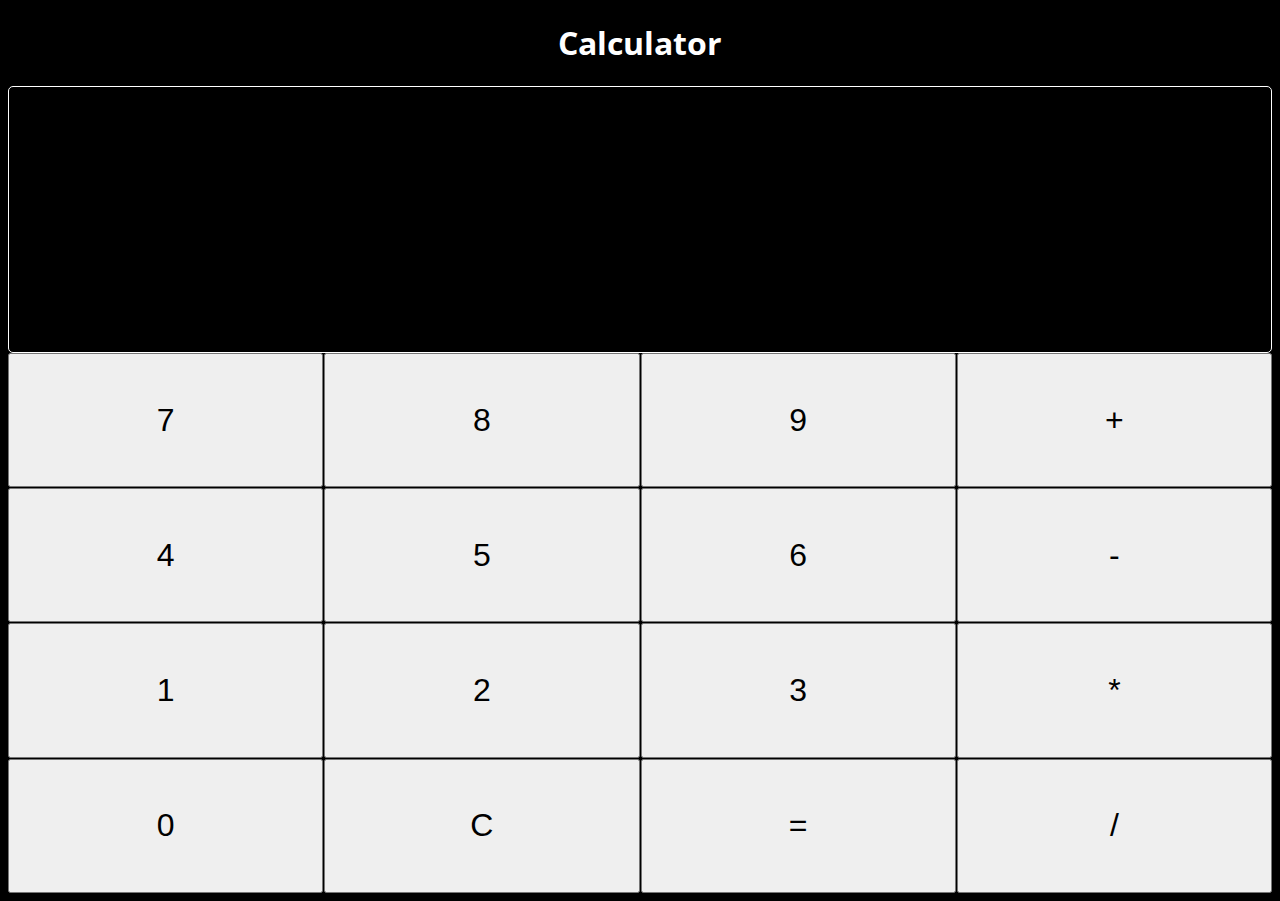
<file: Calculator/index.html>
<!DOCTYPE html>
<html lang="en">
<head>
    <meta charset="UTF-8">
    <meta http-equiv="X-UA-Compatible" content="IE=edge">
    <meta name="viewport" content="width=device-width, initial-scale=1.0">
    <link rel="preconnect" href="https://fonts.googleapis.com">
    <link rel="preconnect" href="https://fonts.gstatic.com" crossorigin>
    <link href="https://fonts.googleapis.com/css2?family=Open+Sans:wght@300&display=swap" rel="stylesheet">
    <script src="script.js" defer></script>
    <link rel="stylesheet" href="style.css">
    <title>Calculator</title>
</head>
<body>
    <h1>Calculator</h1>
    <div id="resultarea"></div>
    <div id="buttonsarea"></div>
    
</body>
</html>
</file>
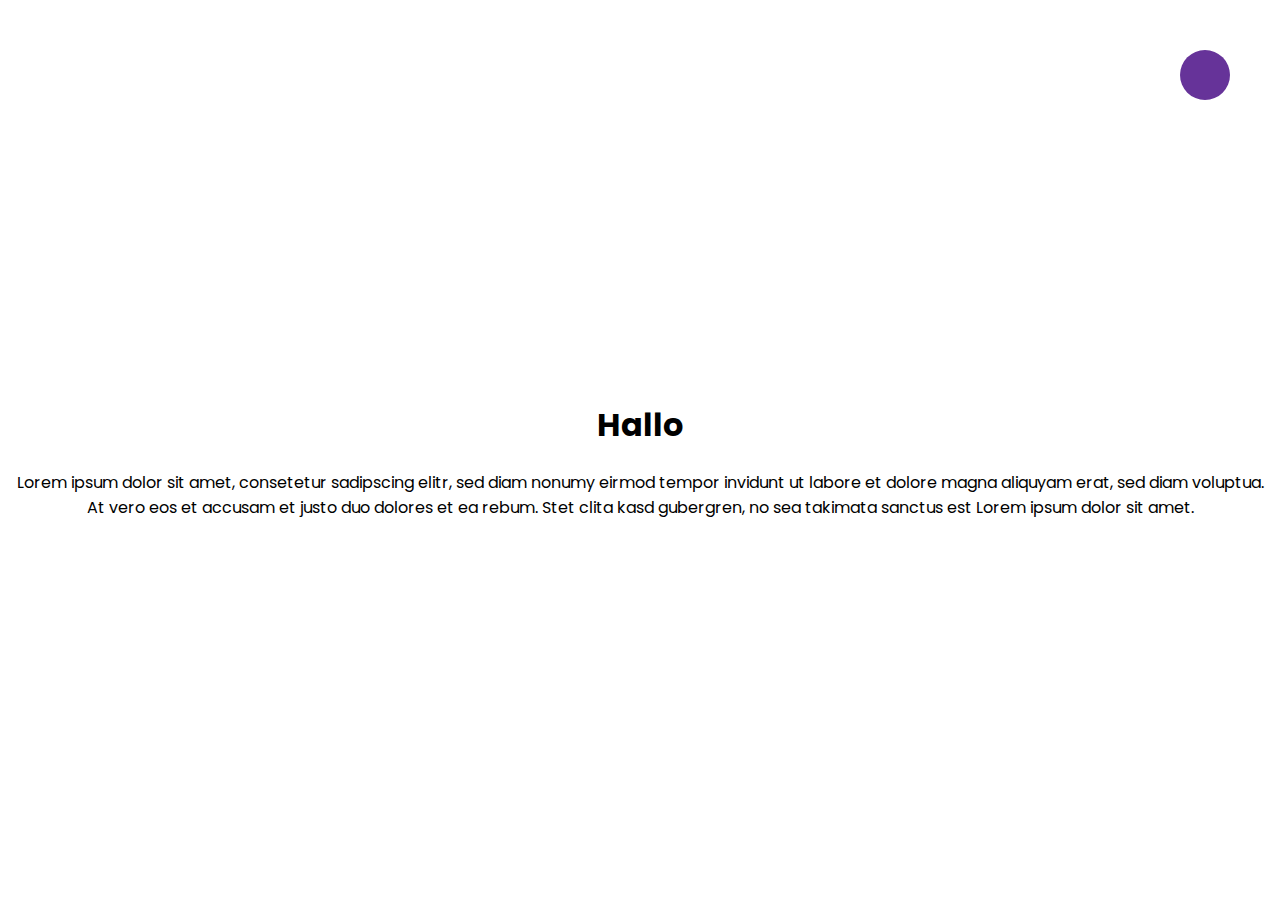
<file: Darkmode/index.html>
<!DOCTYPE html>
<html lang="en">
<head>
    <meta charset="UTF-8">
    <meta http-equiv="X-UA-Compatible" content="IE=edge">
    <meta name="viewport" content="width=, initial-scale=1.0">
    <link rel="stylesheet" href="style.css" />
    <script src="script.js" defer></script>
    <title>Dark Mode</title>
</head>
<body>
    <div class="toggle-container">
        <input type="checkbox" id="toggle" name="toggle"><label for="toggle"></label>
    </div>
    <div>
        <h1>Hallo</h1>
        <p>Lorem ipsum dolor sit amet, consetetur sadipscing elitr, sed diam nonumy eirmod tempor invidunt ut labore et dolore magna aliquyam erat, sed diam voluptua. At vero eos et accusam et justo duo dolores et ea rebum. Stet clita kasd gubergren, no sea takimata sanctus est Lorem ipsum dolor sit amet. </p>
    </div>
    
</body>
</html>
</file>
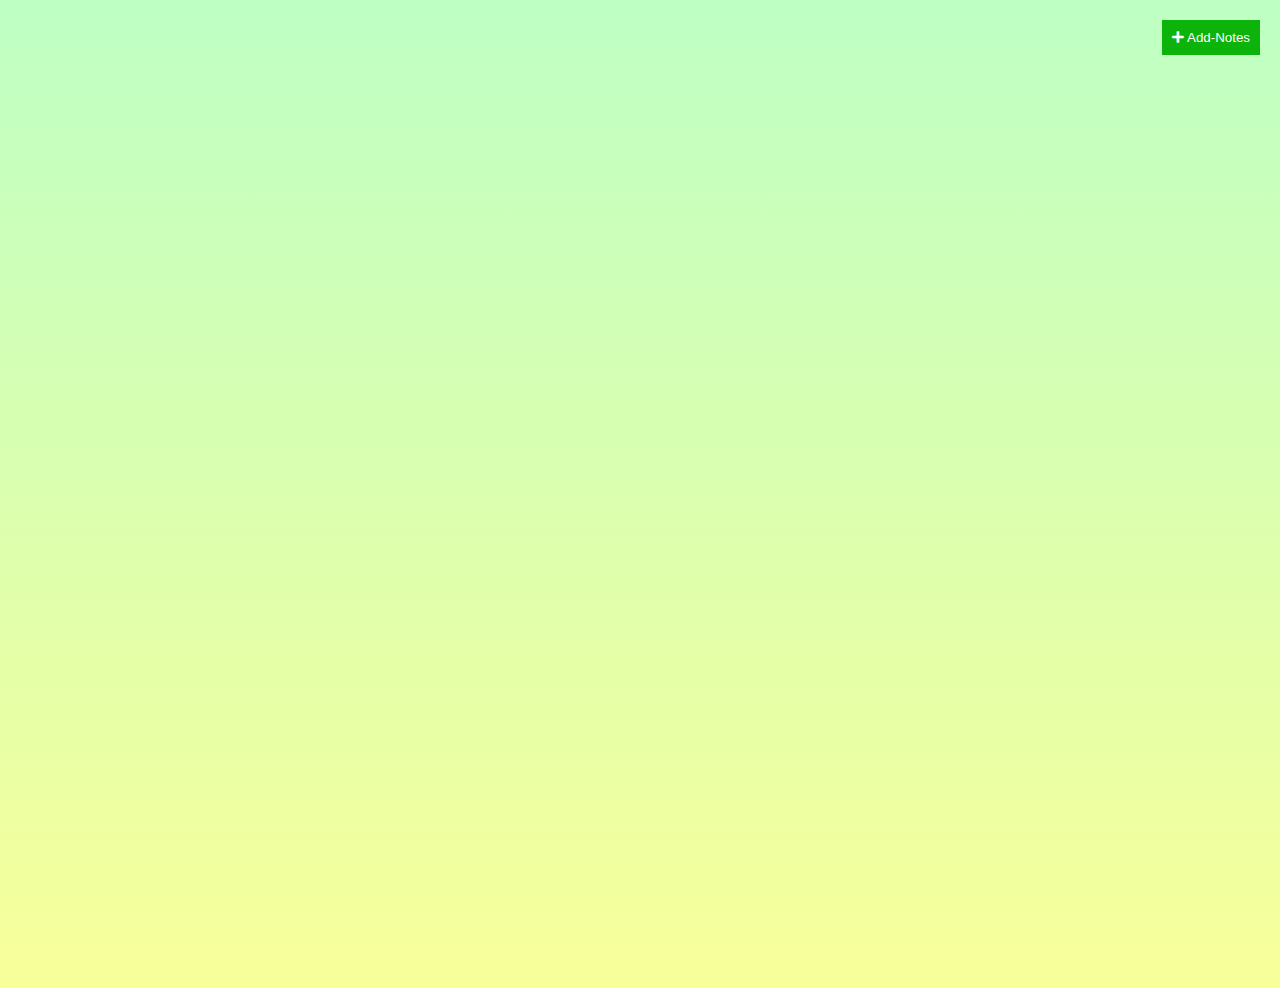
<file: Notes-App/index.html>
<!DOCTYPE html>
<html lang="en">
<head>
    <meta charset="UTF-8">
    <meta http-equiv="X-UA-Compatible" content="IE=edge">
    <meta name="viewport" content="width=device-width, initial-scale=1.0">
    <link rel="stylesheet" href="style.css">
    <link rel="stylesheet" href="https://use.fontawesome.com/releases/v5.4.2/css/all.css">
    <script src="script.js" defer></script>
    <title>Notes App</title>
</head>
<body>
    <button class="add"><i class="fas fa-plus"></i> Add-Notes</button>
    
    
</body>
</html>
</file>
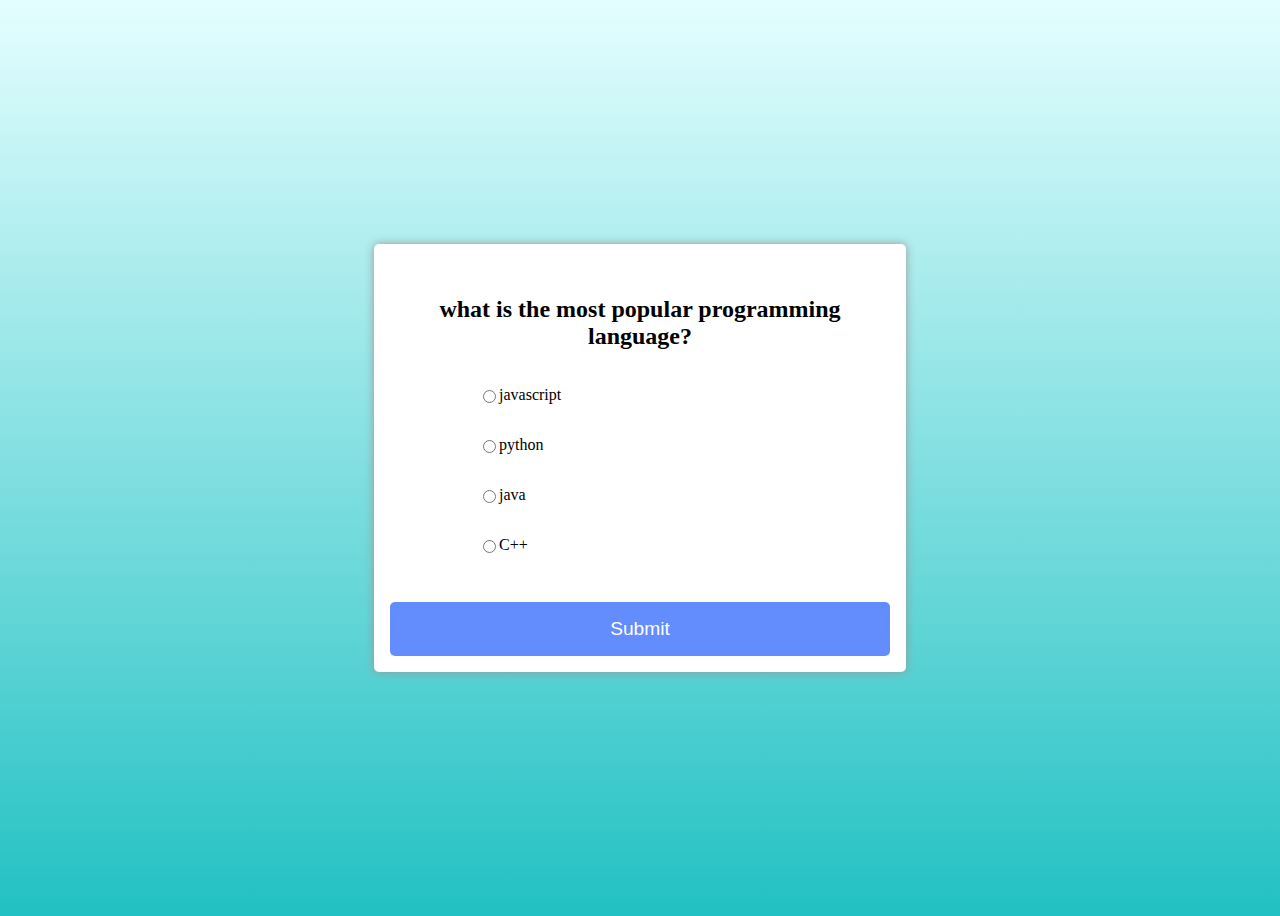
<file: Quiz-App/index.html>
<!DOCTYPE html>
<html lang="en">
<head>
    <meta charset="UTF-8">
    <meta http-equiv="X-UA-Compatible" content="IE=edge">
    <meta name="viewport" content="width=device-width, initial-scale=1.0">
    <link rel="stylesheet" href="style.css">
    <script src="script.js" defer></script>
    <title>Quiz-App</title>
</head>
<body>
    <div class="container" id="result">
        <div class="header-quiz">
            <h2 id="question">Question</h2>
            <ul>
                <li>
                    <input type="radio" class= "answer" name="answer" id="a"><label id="text-a" for="a">Answer</label>
                </li>
            
           
                <li>
                    <input type="radio" class= "answer" name="answer" id="b"><label id="text-b" for="b">Answer</label>
                </li>
            
                <li>
                    <input type="radio" class= "answer" name="answer" id="c"><label id="text-c" for="c">Answer</label>
                </li>
            
                <li>
                    <input type="radio" class= "answer" name="answer" id="d"><label id="text-d" for="d">Answer</label>
                </li>
            </lu>
        </div>
        <div >
            <button id="submit"> Submit </button>
        </div>
        
    </div>
    
</body>
</html>
</file>
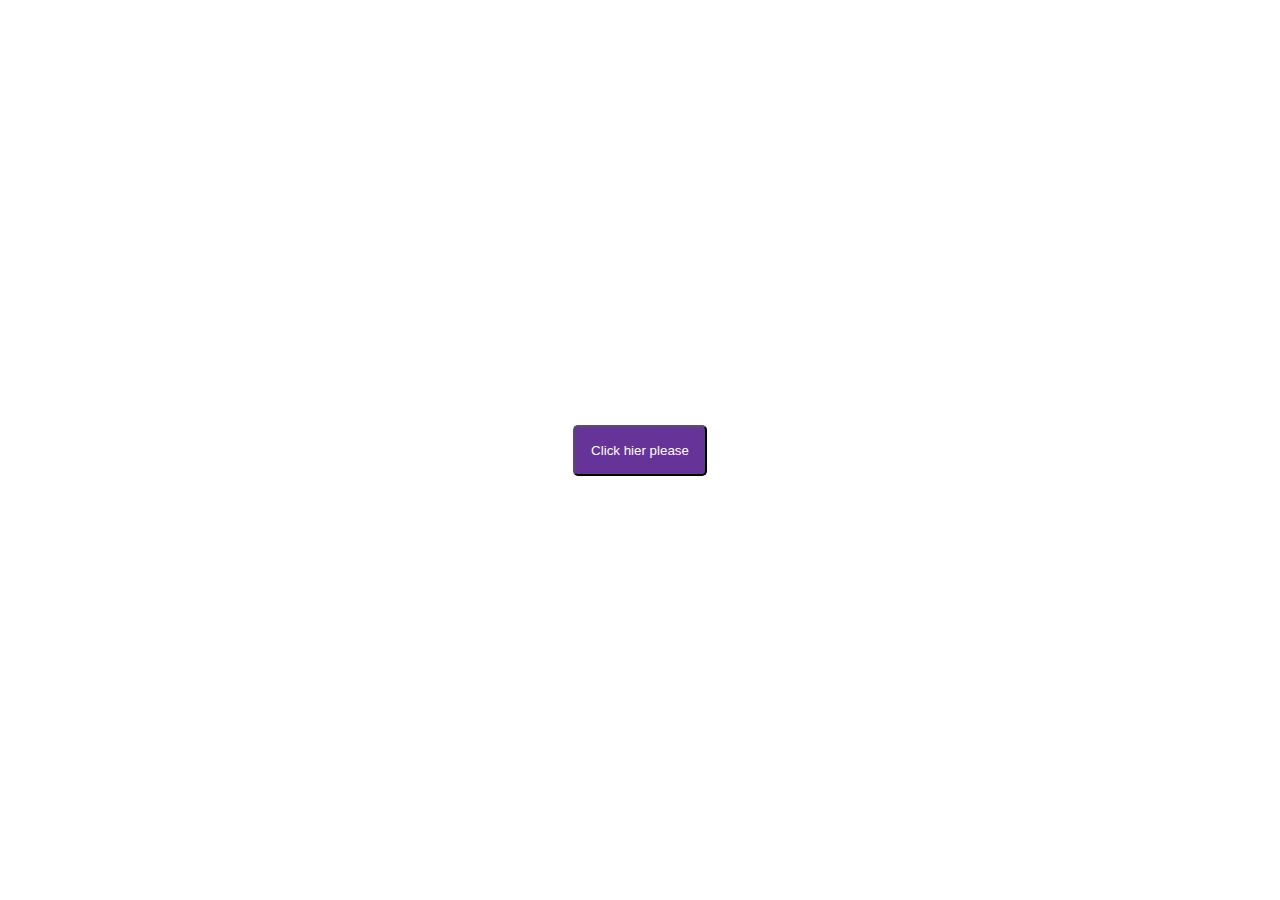
<file: Toast/index.html>
<!DOCTYPE html>
<html lang="de">
<head>
    <meta charset="UTF-8">
    <meta http-equiv="X-UA-Compatible" content="IE=edge">
    <meta name="viewport" content="width=device-width, initial-scale=1.0">
    <link rel="stylesheet" href="style.css" />
    <script src="script.js" defer></script>
    <title>Toast</title>
</head>
<body>
    <div  id="container"></div>
    <button id="btn">Click hier please</button>
    
</body>
</html>
</file>
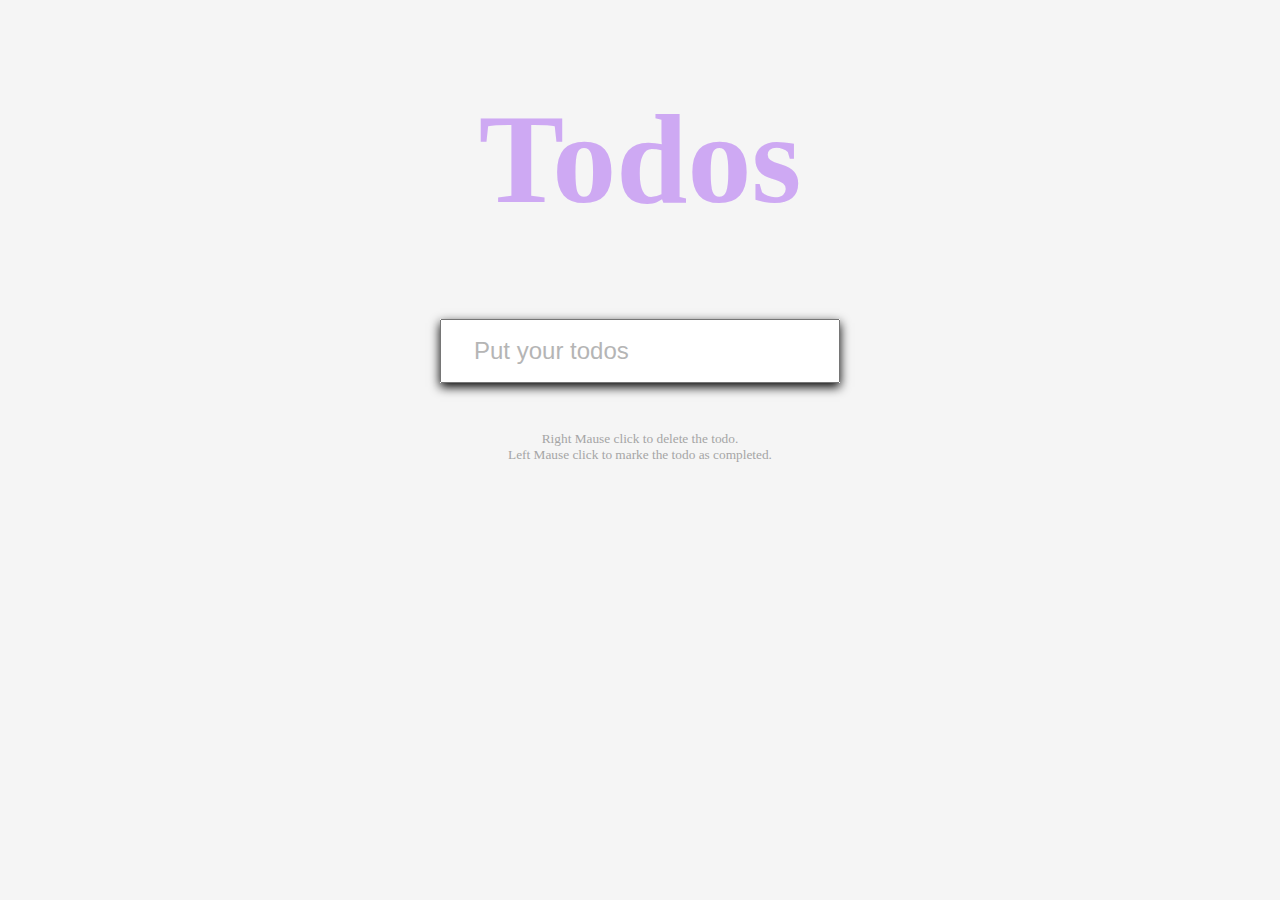
<file: Todo-App/index.html>
<!DOCTYPE html>
<html lang="en">
<head>
    <meta charset="UTF-8">
    <meta http-equiv="X-UA-Compatible" content="IE=edge">
    <meta name="viewport" content="width=device-width, initial-scale=1.0">
    <link rel="stylesheet" href="style.css">
    <script src="script.js" defer></script>
    <title>Todo App</title>
</head>
<body>
    <h1> Todos </h1>
    <form id="form">
        <input type="text" 
        id="input" 
        name="input-todos" 
        placeholder="Put your todos"
        autocomplete="off">

        <lu class="todos" id="todos"></lu>
    </form>
    <small>
        Right Mause click to delete the todo. <br>
        Left Mause click to marke the todo as completed.
    </small>
    
    
</body>
</html>
</file>
<file: Calculator/style.css>
body{

    box-sizing: border-box;
    max-height: 100vh;
    background-color: black;
    
    
}


#resultarea{
    font-size: 2rem;
    min-height: 25vh;
    border: 1px solid white;
    color: white;
    border-radius: 5px;
    text-align:right;
    padding:20px;

}
h1{
    font-family: 'Open Sans', sans-serif;
    text-align: center;
    color: white;
}

#buttonsarea{
    height: 60vh;
    display: grid;
    grid-template-columns: repeat(4,1fr);
    gap: 1px;
    background-color: black;
}
button{
    font-size: 2rem;
    
}
</file>
<file: Darkmode/style.css>
@import url("https://fonts.googleapis.com/css2?family=Poppins:wght@200;400;600&display=swap");

* {
    box-sizing: border-box;
}

body {
    display: flex;
    flex-direction: column;
    align-items: center;
    text-align: center;
    justify-content: center;
    font-family: "Poppins", sans-serif;
    min-height: 100vh;
    
}
body.dark{
    background-color: #1f1f1f;
    color: white;
}
.toggle-container{
   
    
    
    position: fixed;
    right: 50px;
    top: 50px;


}
label{
    background-color: rebeccapurple;
    user-select: none;
    display: inline-block;
    cursor: pointer;
    width: 50px;
    height: 50px;
    border-radius: 50%;


}
input{
    visibility: hidden;
}
</file>
<file: Notes-App/style.css>
body{
    
    background: rgb(248,255,154);
    background: linear-gradient(0deg, rgba(248,255,154,1) 0%, rgba(190,255,196,1) 100%);
    min-height: 100vh;
    display: grid;
    grid-template-columns: 1fr 1fr 1fr ;
    gap: 4rem;
    margin-top: 5rem;
    

}
.note{
    margin: auto;
    width: 200px;
    height: 200px;
    
}
.add{
    position: fixed;
    right: 20px;
    top: 20px;
    color: white;
    background-color: rgb(11, 179, 11) ;
    width: max-content;
    justify-content:end;
    padding: 10px;
    

}



.tools{
    background-color:rgb(11, 179, 11);
    padding: 0.5rem; 
    display: flex;
    justify-content: end;
    
}
button{
    background-color: transparent;
    color: white;
    border: none;
    cursor: pointer;
}
textarea{
    font-family: inherit;
    border: none ;
    height: 100%;
    width: 196px;
    font-size: 1.2rem;
}


textarea:focus, input:focus{
    outline: none;
}

.note .main{
    font-family: inherit;
    font-size: 1.2rem;
    height: 100%;
    width: 100%;
    margin-bottom: 1rem;
    background-color: white;
}

.note .hidden{
    display: none;
}

@media ( max-width :700px ){

    body{
        display: grid;
        grid-template-columns: 1fr 1fr;
        gap: 2rem;
    }
}
</file>
<file: Quiz-App/style.css>
body{
background: rgb(34,193,195);
background: linear-gradient(0deg, rgba(34,193,195,1) 0%,    rgba(228,254,255,1) 100%);
min-height: 100vh;
display: flex;
align-items: center;
justify-content: center;




}

.container{
    background: white;
    width: 500px;
    border-radius: 5px;
    box-shadow: 0px 0px 10px #999999;
    

}
.header-quiz{
    margin: 0;
    padding: 1rem 2rem;
    font-size: 1.5 rem;
}

 li{
    list-style-type: none;
    padding: 1rem;
    font-size: 1rem;
    display: flex;
}
button{
    width: 500px;
    background-color: rgb(99, 140, 252) ;
    padding: 1rem;
    color: white;
    font-size: 1.2rem;
    border: none;
    border-radius: 5px;
    cursor: pointer;
}
button:hover{
    background-color:rgb(131, 162, 247) ;
}
#result{
    padding: 1rem;
    text-align: center;
}
</file>
<file: Toast/style.css>
@import url("https://fonts.googleapis.com/css2?family=Poppins:wght@200;400;600&display=swap");

* {
    box-sizing: border-box;
}

body {
    display: flex;
    align-items: center;
    justify-content: center;
    font-family: "Poppins", sans-serif;
    margin: 0;
    min-height: 100vh;
}

button{
    background-color: rebeccapurple;
    color: white;
    padding: 1rem;
    border-radius: 5px;

}
#container{
    position: fixed;
    bottom: 10px;
    right: 2px;

}
.toast{
    background-color: rebeccapurple;
    color: white;
    padding: 1rem;
    border-radius: 5px;
    margin: 5px;


}
</file>
<file: Todo-App/style.css>
*{
    box-sizing: border-box;
}

body{
    background-color: #F5F5F5;
    margin: 0;
    display: flex;
    flex-direction: column;
}


h1{
    color: rgb(197, 151, 243);
    text-align: center;
    opacity: 0.8;
    font-size: 8rem;
    
}
form {
    margin: auto;
    width: 400px;
    max-width: 100%;
    box-shadow: 0px 4px 10px rgb(0, 0, 0);
}

input{
    margin: 0 ;
    width: 400px;
    font-size: 1.5rem;
    padding: 1rem 2rem ;
    display: block;
    
}
::placeholder{
    color: #b5b5b5;
}

.todos li{
    background-color: rgb(255, 255, 255);
    margin: auto;
    list-style-type: none; 
    border: 1px solid #d5d5d5;
    font-size: 1.5rem;
    padding: 1rem 2rem ;
    cursor: pointer;
}

.todos .finish{
    text-decoration: line-through;
    
}
.todos .delete{
    display: none;
}

small{
    text-align: center;
    margin-top: 3rem;
    color: #a5a5a5;
}
</file>
